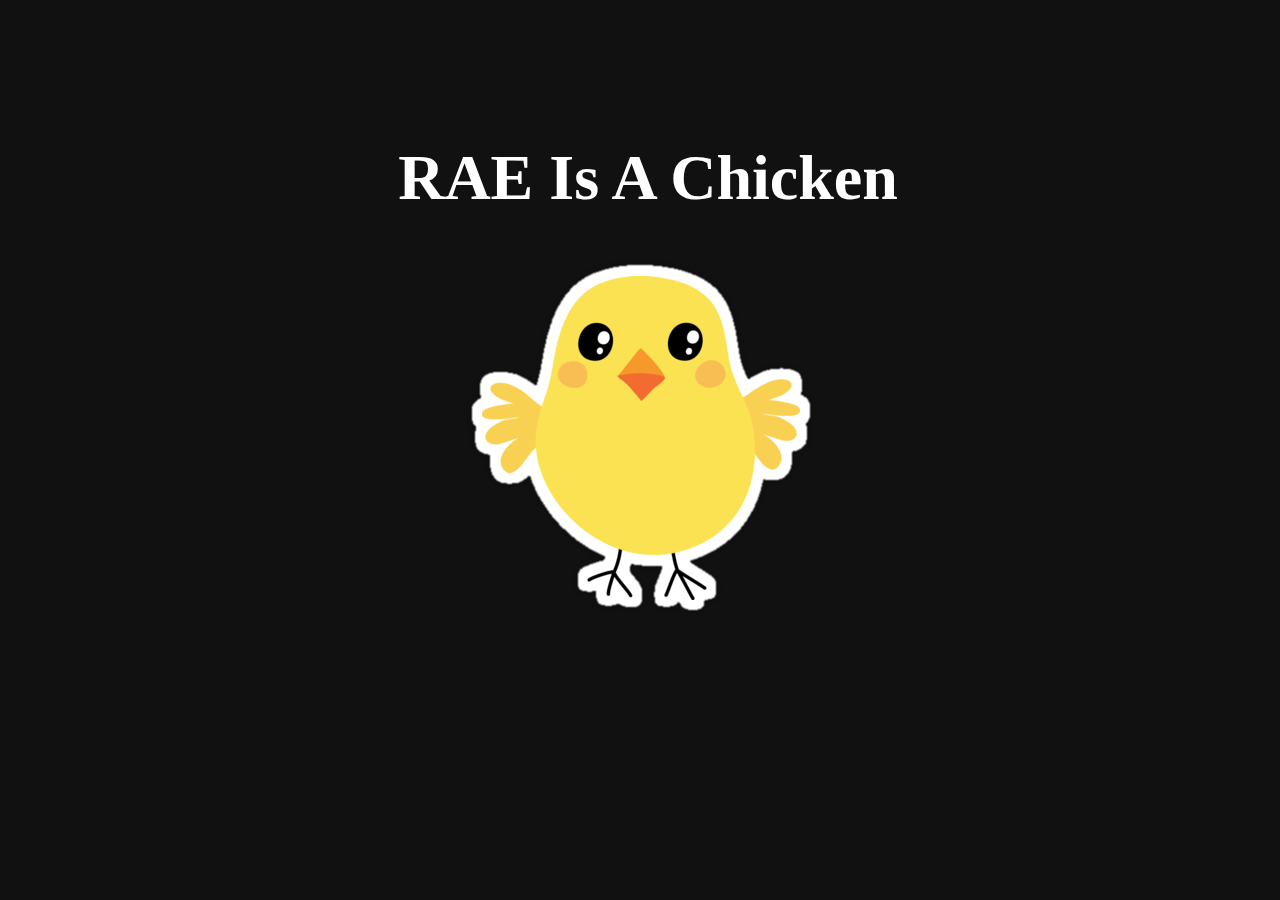
<file: chicken.html>
<!DOCTYPE html>
<html>
    <head>
        <link rel="stylesheet" href="style.css">

        <meta property="og:title" content="Rae" />
        <meta name="description" content="If you're reading this, she's cute.">
        <meta property="og:image" content="http://rae.friendo.dev/chick.png" />

        <meta property="twitter:title" content="Rae" />
        <meta name="twitter:description" content="If you're reading this, she's cute.">
        <meta property="twitter:image" content="http://rae.friendo.dev/chick.png" />

        <title>Rae</title>
        <link rel="icon" type="image/x-icon" href="chick.png">
    </head>

    <!-- IF
    YOU 
    ARE
    READING
    THIS
    I'M 
    CUTE -->

    <body>
        <div class="title-content">
            <h1><span class="rae-click" onclick="raeClick()">RAE</span> Is A Chicken</h1>
        </div>

        <div class="chicken">
            <img id="chickImg" class="chicken-img animation-bounce" src="./chick.png" />

        </div>

        <script>
            let chickClass = document.getElementById("chickImg").getAttribute("class");
            let clicked = false;

            function raeClick(){
                clicked = !clicked;

                if (clicked === true){
                    chickImg.className = "chicken-img animation-spin";
                }
                else{
                    chickImg.className = "chicken-img animation-bounce";
                }
            }
        </script>

    </body>
</html>
</file>
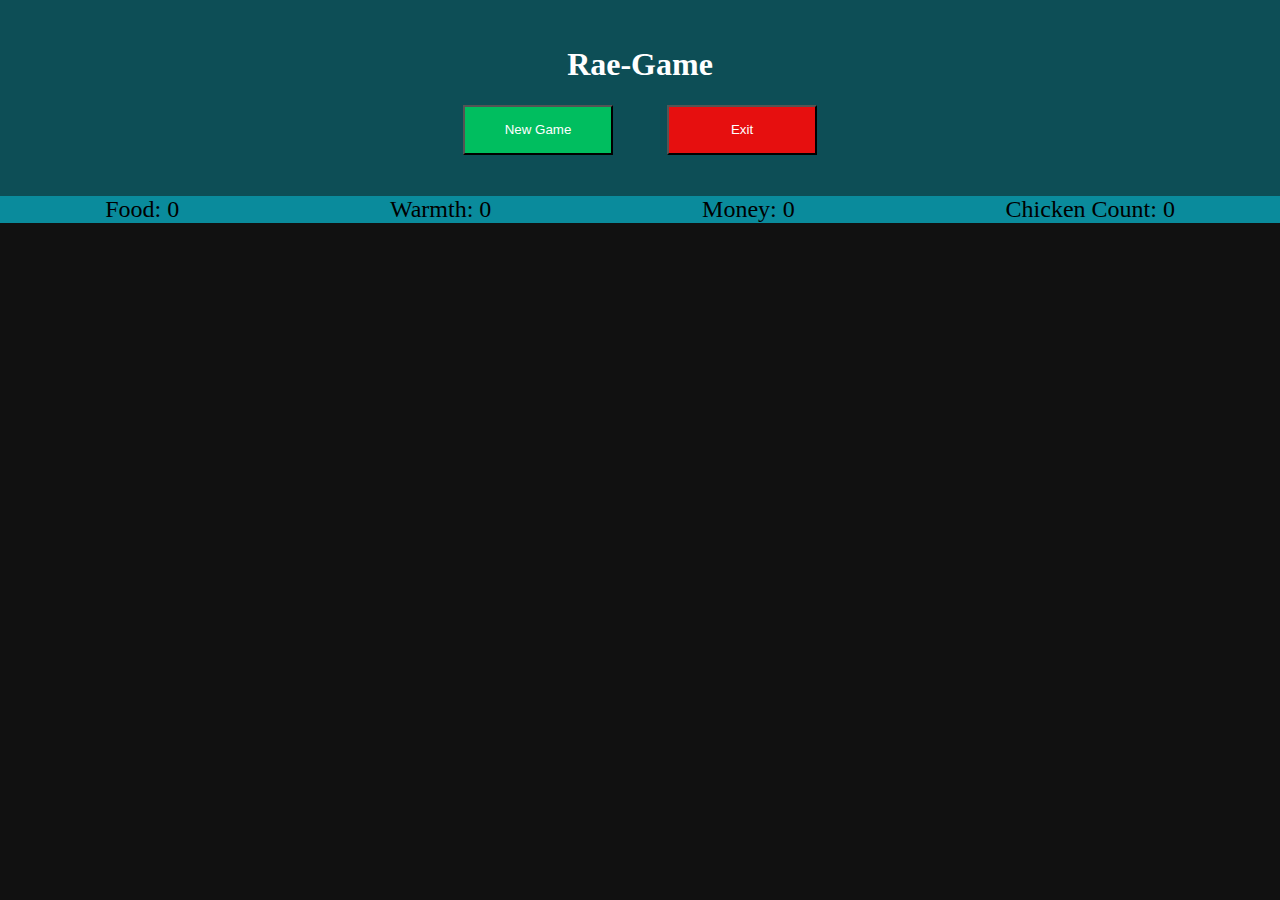
<file: game.html>
<!DOCTYPE html>
<html>
    <head>
        <link rel="stylesheet" href="static/style.css"/>
        <link rel="stylesheet" href="static/game.css"/>
    </head>
    <body>
        <div class="gameWrapper">
            <div class="gameTitle">
                <h1>Rae-Game</h1>
                <div class="titleOptions">
                    <ul>
                        <li>
                            <button class="startButton" onclick="resetGame()">New Game</button>
                        </li>
                        <li>
                            <button class="endButton">Exit</button>
                        </li>
                    </ul>
                </div>
            </div>

            <div class="statusBar">
                <ul>
                    <li>Food: <span id="foodVal">0</span></li>
                    <li>Warmth: <span id="warmthVal">0</span></li>
                    <li>Money: <span id="moneyVal">0</span></li>
                    <li>Chicken Count: <span id="chickenVal">0</span></li>
                </ul>
            </div>

        </div>
        <script src="game.js"></script>
    </body>
</html>
</file>
<file: style.css>
* {
  box-sizing: border-box;
}

html {
  overflow-x: hidden;
}

body {
  background-color: #111;
}

.title-content{
  background-color: #111;
  padding-top: 10vh;
  width: 100vw;
  text-align: center;
  color: white;
  font-size: 2rem;
}

.title-content h3{
  padding-left: 25px;
}

.animation-bounce{
  animation: bounce 1s infinite;
}

.animation-spin{
  animation: spin 1s linear infinite;
}

@keyframes bounce {
  0%, 100% {
    transform: translateY(-25%);
    animation-timing-function: cubic-bezier(0.8, 0, 1, 1);
  }
  50% {
    transform: translateY(0);
    animation-timing-function: cubic-bezier(0, 0, 0.2, 1);
  }
}

@keyframes spin {
  from {
      transform: rotate(0deg);
  }
  to {
      transform: rotate(360deg);
  }
}

.chicken{
  width: 100%;
  text-align: center;
}

.hearts{
  display: flex;
  justify-content: center;
  flex-direction: row;
  height: 100vh;
  width: 100vw;
  overflow: hidden;
}

.heart-col{
  width: 50px;
}

.heart-hide{
  display: block;
  position: absolute;
  width: 100%;
  height: 200px;
  background-color: #111;
}

.heart{
  width: 100%;
  margin-top: 100vh;
}

#heart1{
  animation: float-up 11s infinite 6s;
}

#heart2{
  animation: float-up 13s infinite 0.5s;
}

#heart3{
  animation: float-up 11.5s infinite 1.5s;
}

#heart4{
  animation: float-up 11s infinite;
}

#heart5{
  animation: float-up 12.5s infinite 10s;
}

#heart6{
  animation: float-up 13.5s infinite 2.3s;
}

#heart7{
  animation: float-up 10s infinite 0.2s;
}

#heart8{
  animation: float-up 11s infinite 1s;
}

#heart9{
  animation: float-up 14s infinite 0.3s;
}

#heart10{
  animation: float-up 13s infinite 3s;
}

#heart11{
  animation: float-up 12s infinite 0.3s;
}

#heart12{
  animation: float-up 11s infinite 5.5s;
}

@keyframes float-up {
  from {
    margin-top: 100vh;
  }

  to {
    margin-top: 50px;
  }
}

.rae-click:hover{
  color: green;
  cursor: pointer;
}

.has-clicked{
  display: none;
}

.jungkook-wrapper{
  width: 100%;
  display: none;
}

.jungkook-wrapper img{
  width: 100%;
}
</file>
<file: static/style.css>
* {
    box-sizing: border-box;
  }

  html, body{
    height: 100vh;
    width: 100vw;
    margin: 0;
  }
  html {
      overflow: hidden;
  }
  
  body {
    background-color: #111;
  }

  .nav-link{
    text-decoration: none;
    color: inherit;
  }

  .title-content{
      padding-top: 10vh;
      width: 100vw;
      text-align: center;
      color: white;
      font-size: 2rem;
  }

  .title-content h3{
      padding-left: 25px;
  }

  
  @keyframes scaleUpDown {
    0%,
    100% {
      transform: scaleY(1) scaleX(1);
    }
    50%,
    90% {
      transform: scaleY(1.1);
    }
    75% {
      transform: scaleY(0.95);
    }
    80% {
      transform: scaleX(0.95);
    }
  }
  
  @keyframes shake {
    0%,
    100% {
      transform: skewX(0) scale(1);
    }
    50% {
      transform: skewX(5deg) scale(0.9);
    }
  }
  
  @keyframes particleUp {
    0% {
      opacity: 0;
    }
    20% {
      opacity: 1;
    }
    80% {
      opacity: 1;
    }
    100% {
      opacity: 0;
      top: -100%;
      transform: scale(0.5);
    }
  }
  
  @keyframes glow {
    0%,
    100% {
      background-color: #ef5a00;
    }
    50% {
      background-color: #ff7800;
    }
  }

  .fire-wrapper{
    display: block;
    height: 100px;
    width: 100vw;
    margin-top: 10vh;
  }
  
  .fire {
    position: relative;
    text-align: center;
    width: 100px;
    height: 100px;
    background-color: transparent;
    margin-left: auto;
    margin-right: auto;
  }
  
  .fire-main {
    position: absolute;
    height: 100%;
    width: 100%;
    animation: scaleUpDown 3s ease-out;
    animation-iteration-count: infinite;
    animation-fill-mode: both;
  }
  
  .fire-main .main-fire {
    position: absolute;
    width: 100%;
    height: 100%;
    background-image: radial-gradient(farthest-corner at 10px 0, #d43300 0%, #ef5a00 95%);
    transform: scaleX(0.8) rotate(45deg);
    border-radius: 0 40% 60% 40%;
    filter: drop-shadow(0 0 10px #d43322);
  }
  
  .fire-main .particle-fire {
    position: absolute;
    top: 60%;
    left: 45%;
    width: 10px;
    height: 10px;
    background-color: #ef5a00;
    border-radius: 50%;
    filter: drop-shadow(0 0 10px #d43322);
    animation: particleUp 2s ease-out 0;
    animation-iteration-count: infinite;
    animation-fill-mode: both;
  }
  
  .fire-right {
    height: 100%;
    width: 100%;
    position: absolute;
    animation: shake 2s ease-out 0;
    animation-iteration-count: infinite;
    animation-fill-mode: both;
  }
  
  .fire-right .main-fire {
    position: absolute;
    top: 15%;
    right: -25%;
    width: 80%;
    height: 80%;
    background-color: #ef5a00;
    transform: scaleX(0.8) rotate(45deg);
    border-radius: 0 40% 60% 40%;
    filter: drop-shadow(0 0 10px #d43322);
  }
  
  .fire-right .particle-fire {
    position: absolute;
    top: 45%;
    left: 50%;
    width: 15px;
    height: 15px;
    background-color: #ef5a00;
    transform: scaleX(0.8) rotate(45deg);
    border-radius: 50%;
    filter: drop-shadow(0 0 10px #d43322);
    animation: particleUp 2s ease-out 0;
    animation-iteration-count: infinite;
    animation-fill-mode: both;
  }
  
  .fire-left {
    position: absolute;
    height: 100%;
    width: 100%;
    animation: shake 3s ease-out 0;
    animation-iteration-count: infinite;
    animation-fill-mode: both;
  }
  
  .fire-left .main-fire {
    position: absolute;
    top: 15%;
    left: -20%;
    width: 80%;
    height: 80%;
    background-color: #ef5a00;
    transform: scaleX(0.8) rotate(45deg);
    border-radius: 0 40% 60% 40%;
    filter: drop-shadow(0 0 10px #d43322);
  }
  
  .fire-left .particle-fire {
    position: absolute;
    top: 10%;
    left: 20%;
    width: 10%;
    height: 10%;
    background-color: #ef5a00;
    border-radius: 50%;
    filter: drop-shadow(0 0 10px #d43322);
    animation: particleUp 3s infinite ease-out 0;
    animation-fill-mode: both;
  }
  
  .fire-bottom .main-fire {
    position: absolute;
    top: 30%;
    left: 20%;
    width: 75%;
    height: 75%;
    background-color: #ff7800;
    transform: scaleX(0.8) rotate(45deg);
    border-radius: 0 40% 100% 40%;
    filter: blur(10px);
    animation: glow 2s ease-out 0;
    animation-iteration-count: infinite;
    animation-fill-mode: both;
  }
</file>
<file: static/game.css>
.gameWrapper{
    height: 100%;
    width: 100%;
    color: white;
}

.gameTitle{
    text-align: center;
    width: 100%;
    padding-top: 25px;
    padding-bottom: 25px;
    background-color: rgba(6, 221, 250, 0.3);
}

.titleOptions{
    display: block;
    width: 40%;
    margin: 0 auto;
    text-align: center;
}

.titleOptions ul{
    padding: 0;
    list-style: none;
}
.titleOptions ul li{
    margin: 0 25px 0 25px;
    display: inline-block;
}

.titleOptions button{
    width: 150px;
    height: 50px;
    color: white;
}

.startButton{
    background-color: rgb(0, 190, 95);
}

.endButton{
    background-color: rgb(230, 15, 15);
}

.statusBar{
    color: black;
    width: 100%;
    background-color: rgba(6, 221, 250, 0.6);
}

.statusBar ul{
    margin: 0;
    padding: 0;
    list-style: none;
    font-size: 1.5rem;
    text-align: center;
}

.statusBar ul li{
    padding-left: 8%;
    padding-right: 8%;
    display: inline-block;
}
</file>
